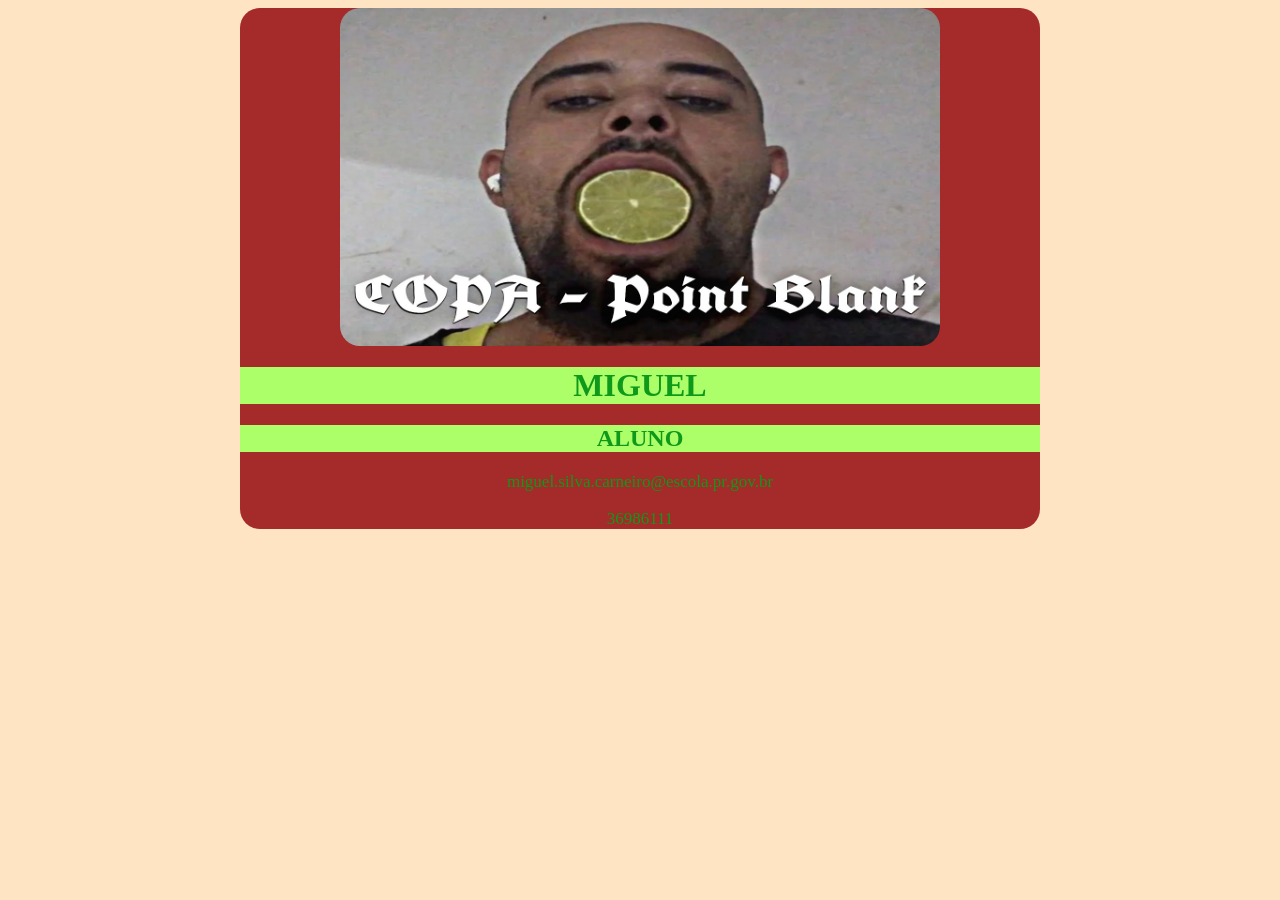
<file: index.html>
<html>
    <head>
        <title>copagazz</title>
        <link rel="stylesheet" href="style.css">
    </head>
    <body>
        <div class="cartao">
            <img src="copagazz.jpg" alt="">
            <h1>MIGUEL</h1>
            <H2>ALUNO</H2>
            <P>miguel.silva.carneiro@escola.pr.gov.br</P>
            <p>36986111</p>
        </div>
    </body>
    
</html>
</file>
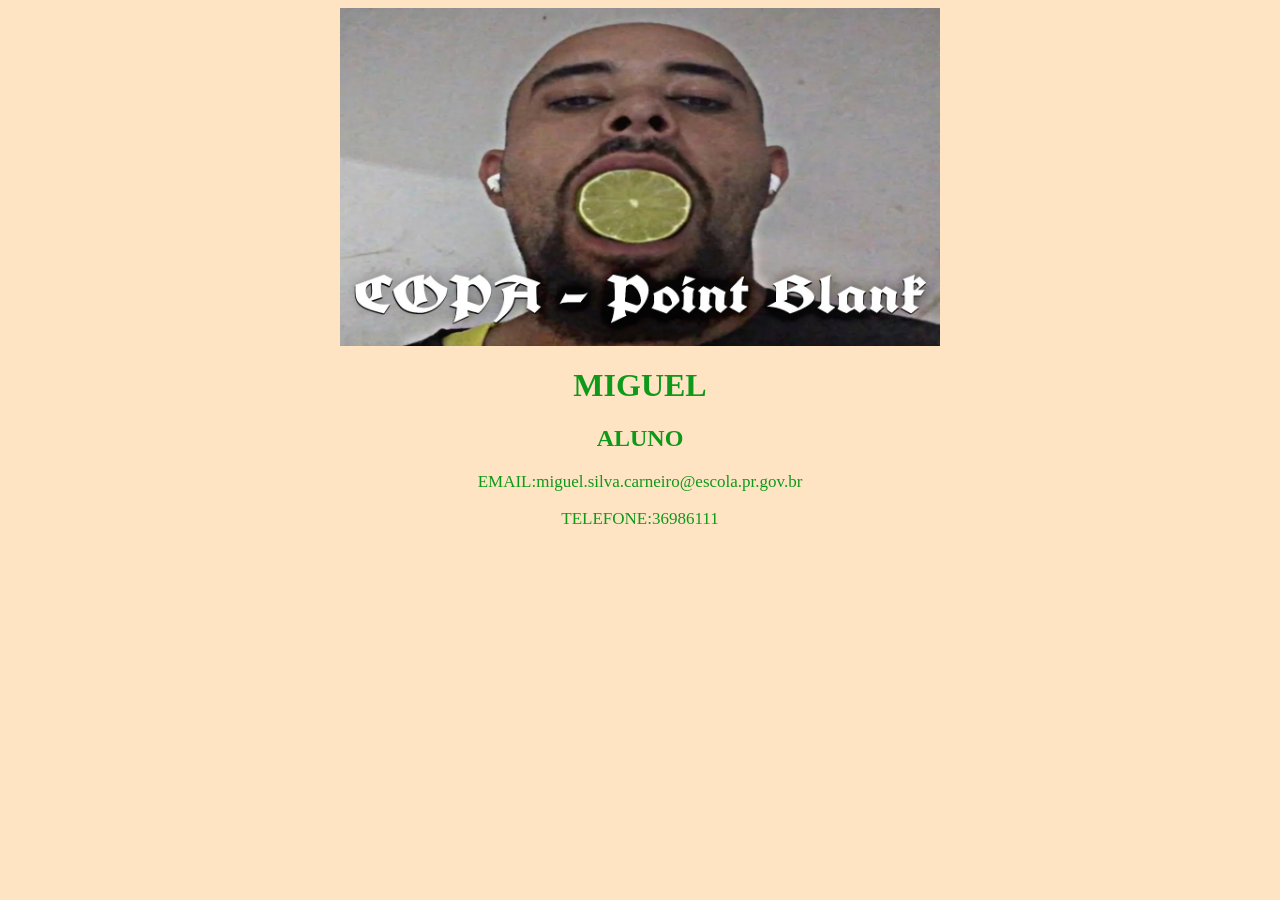
<file: cartaodevisita-main/index.html>
<html>
    <head>
        <title>copagazz</title>
        <link rel="stylesheet" href="style.css">
    </head>
    <body>
        <img src="copagazz.jpg" alt="">
        <h1>MIGUEL</h1>
        <H2>ALUNO</H2>
        <P>EMAIL:miguel.silva.carneiro@escola.pr.gov.br</P>
        <p>TELEFONE:36986111</p>
    </body>
    
</html>
</file>
<file: style.css>
h1{
    color:rgb(14, 153, 26);
    background-color: rgb(173, 255, 105);
    
}
h2{
    color: rgb(14, 153, 26);
    background-color: rgb(173, 255, 105);
}
p{
    color: rgb(14, 153, 26);
    font-size: 17px;
}
img{
    width: 600px;
    border-radius: 20px;
}
body{
    text-align: center;
    background-color: bisque;
}
.cartao{
    margin: auto;
    border-radius: 20px;
    background-color: brown;
    width: 800px;
}
</file>
<file: cartaodevisita-main/style.css>
h1{
    color:rgb(14, 153, 26);
    
}
h2{
    color: rgb(14, 153, 26);
}
p{
    color: rgb(14, 153, 26);
    font-size: 17px;
}
img{
    width: 600px;
}
body{
    text-align: center;
    background-color: bisque;
}
</file>
